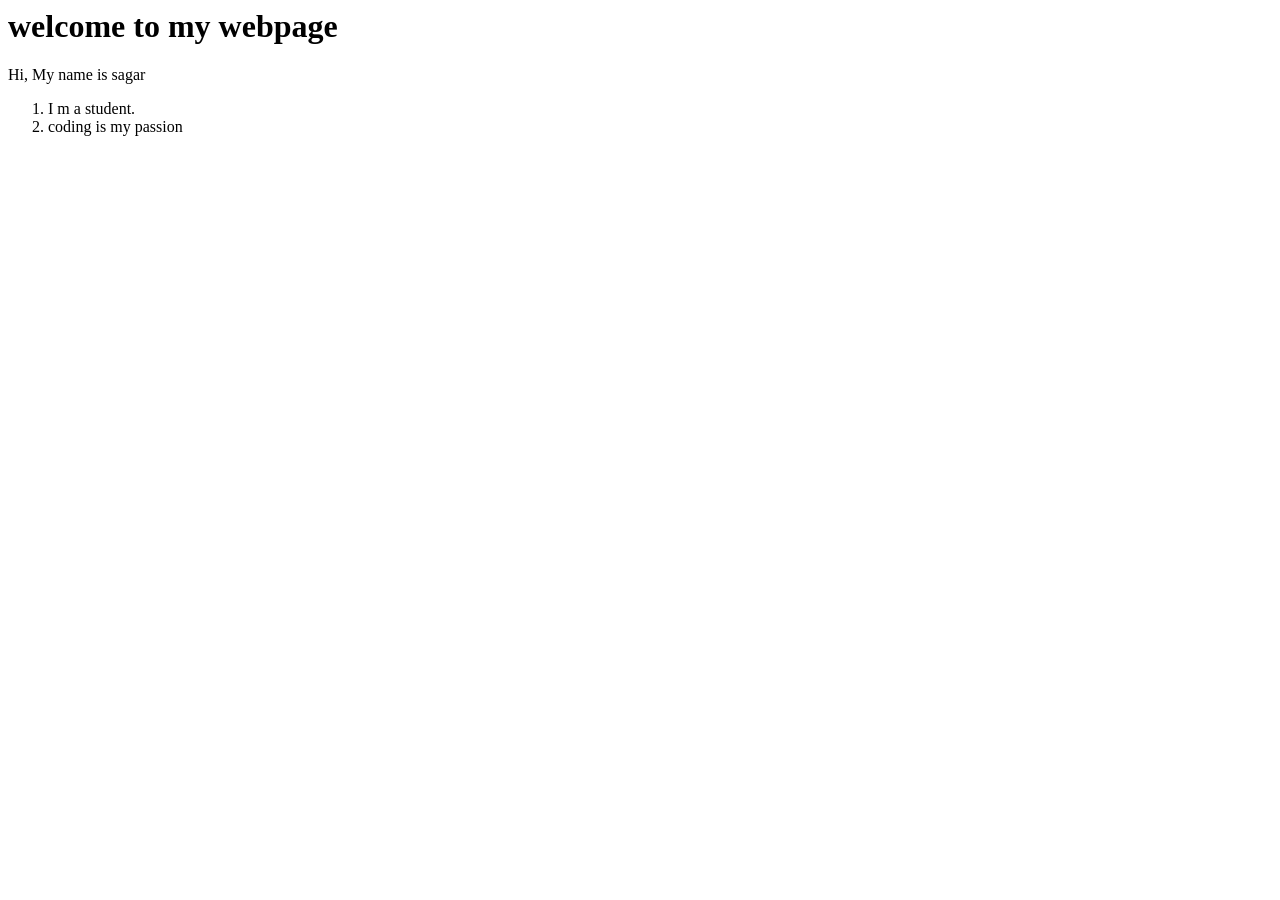
<file: feature.html>
<html>
  <head>
  <title>my first webpage</title>
  </head>
  <body>
    <h1>welcome to my webpage</h1>
    <p>
      Hi, My name is sagar
    </p>
    <ol>
      <li>I m a student.</li>
      <li>coding is my passion</li>
    </ol>
  </body>
</html>
</file>
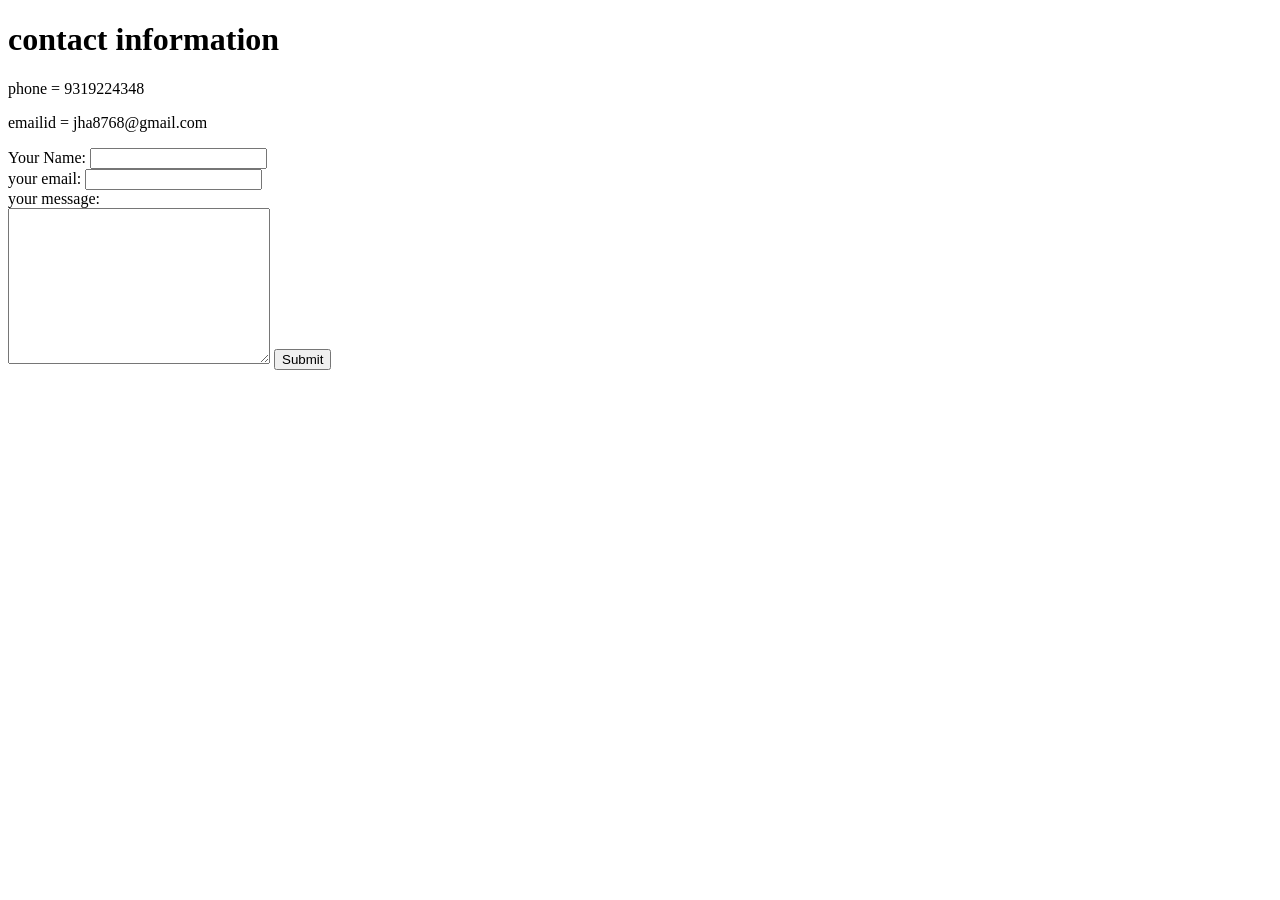
<file: my contacts.html>
<!DOCTYPE html>
<html lang="en" dir="ltr">
  <head>
    <meta charset="utf-8">
    <title></title>
  </head>
  <body>
    <h1>contact information</h1>
      <p>phone = 9319224348</p>
      <p>emailid = jha8768@gmail.com</p>
    <form class="" action="mailto:jha8768@gmail.com" method="post" enctype="text/plain">
      <label>Your Name:</label>
      <input type="text" name="your name" value="">
      <br>
      <label>your email:</label>
      <input type="email" name="your email" value=""><br>

      <label>your message:</label><br>
      <textarea name="your message" rows="10" cols="30"></textarea>
      <input type="submit" name=""><br>


    </form>

  </body>
</html>
</file>
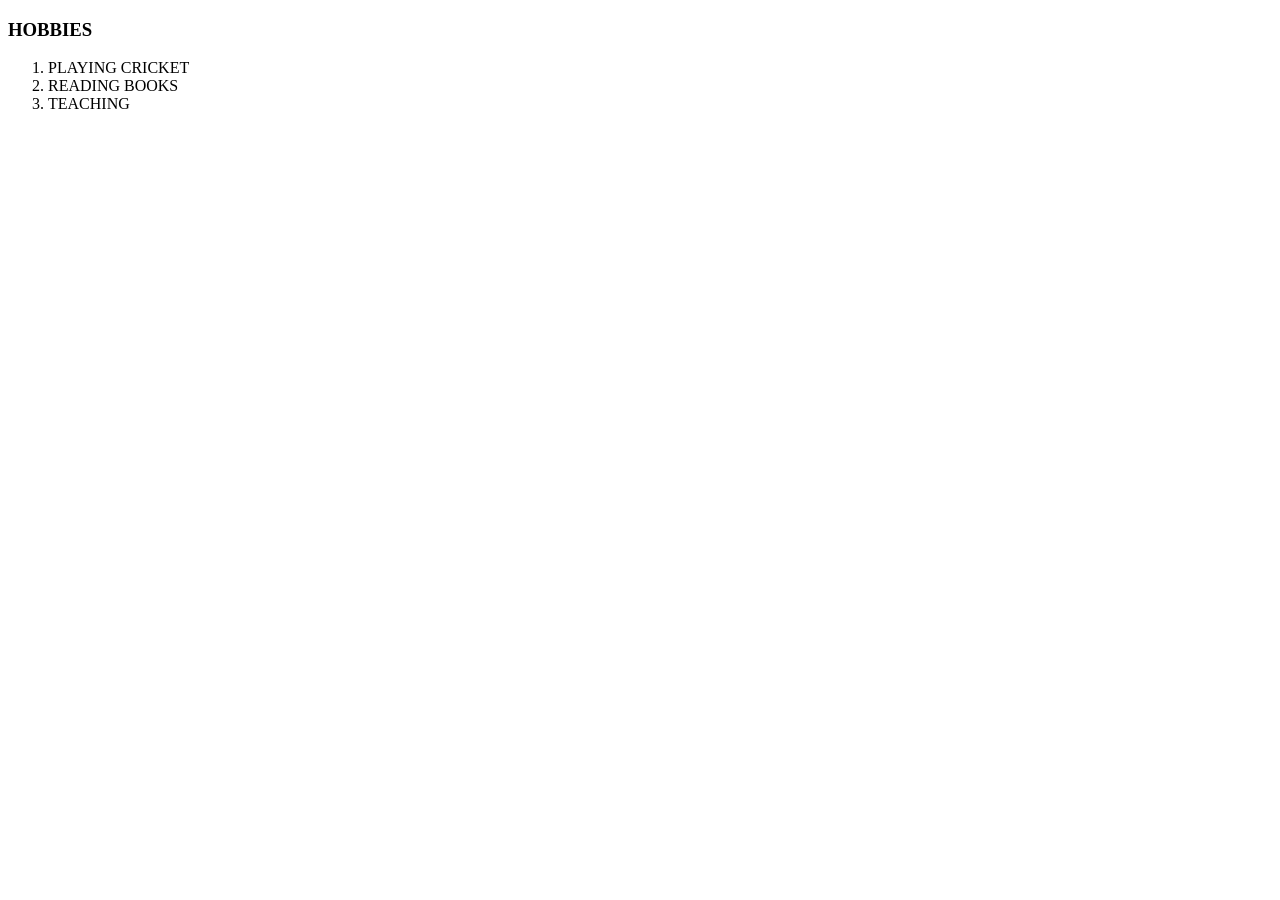
<file: my hobbies.html>
<!DOCTYPE html>
<html lang="en" dir="ltr">
  <head>
    <meta charset="utf-8">
    <title></title>
  </head>
  <body>
    <h3>HOBBIES</h3>
    <ol>
      <li>PLAYING CRICKET</li>
      <li>READING BOOKS</li>
      <li>TEACHING</li>
    </ol>

  </body>
</html>
</file>
